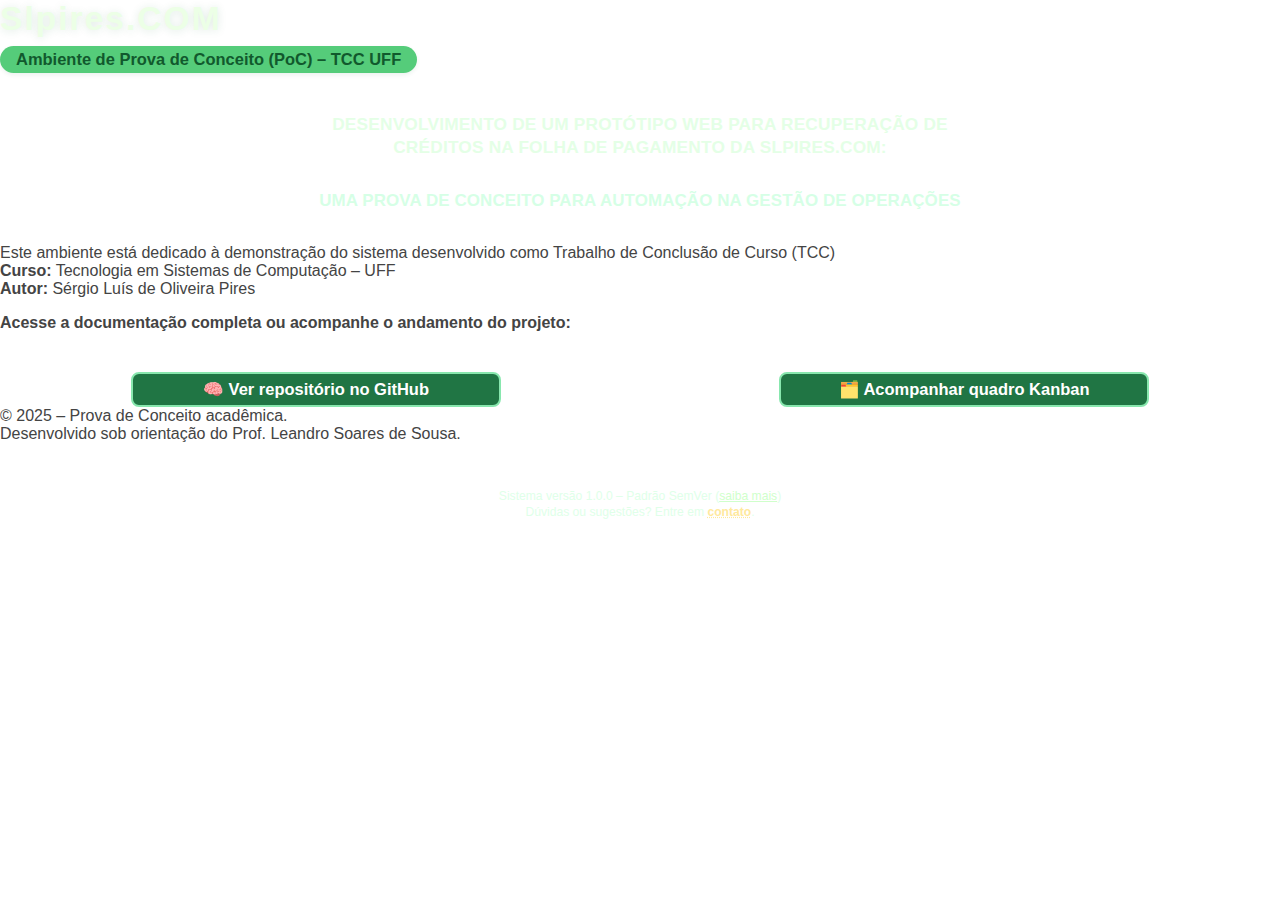
<file: public/index.html>
<!DOCTYPE html>
<html lang="pt-BR">
<head>
  <meta charset="UTF-8">
  <title>Prova de Conceito – TCC UFF | Slpires.COM</title>
  <meta name="viewport" content="width=device-width, initial-scale=1.0">
  <meta name="description" content="Protótipo acadêmico desenvolvido para Trabalho de Conclusão de Curso (TCC) do curso de Tecnologia em Sistemas de Computação - UFF">

  <link rel="icon" type="image/png" sizes="32x32" href="img/favicon-32x32.png">
  <link rel="icon" type="image/png" sizes="16x16" href="img/favicon-16x16.png">
  <link rel="shortcut icon" href="img/favicon.ico" type="image/x-icon">

  <link rel="apple-touch-icon" sizes="180x180" href="img/apple-touch-icon.png">
  <link rel="icon" type="image/png" sizes="192x192" href="img/android-chrome-192x192.png">
  <link rel="icon" type="image/png" sizes="512x512" href="img/android-chrome-512x512.png">

  <link rel="manifest" href="img/site.webmanifest">

  <link rel="stylesheet" href="css/style.css">
</head>
<body>
  <main class="container">
    <div class="logo"><b>Slpires.COM</b></div>
    <div class="status">Ambiente de Prova de Conceito (PoC) – TCC UFF</div>

    <div class="tcc-title">
      <div class="titulo-bloco1">
        DESENVOLVIMENTO DE UM PROTÓTIPO WEB PARA RECUPERAÇÃO DE <br>
        CRÉDITOS NA FOLHA DE PAGAMENTO DA SLPIRES.COM:
      </div>
      <div class="titulo-espaco"></div>
      <div class="titulo-bloco2">
        UMA PROVA DE CONCEITO PARA AUTOMAÇÃO NA GESTÃO DE OPERAÇÕES
      </div>
    </div>

    <p>
      Este ambiente está dedicado à demonstração do sistema desenvolvido como Trabalho de Conclusão de Curso (TCC)<br>
      <strong>Curso:</strong> Tecnologia em Sistemas de Computação – UFF<br>
      <strong>Autor:</strong> Sérgio Luís de Oliveira Pires
    </p>

    <p><strong>Acesse a documentação completa ou acompanhe o andamento do projeto:</strong></p>

    <div class="github-group">
      <a class="github" href="https://github.com/slpires/tcc" target="_blank" rel="noopener noreferrer" aria-label="Ver repositório no GitHub">
        🧠 Ver repositório no GitHub
      </a>
      <a class="github" href="https://github.com/users/slpires/projects/2" target="_blank" rel="noopener noreferrer" aria-label="Acompanhar quadro Kanban">
        🗂️ Acompanhar quadro Kanban
      </a>
    </div>

    <div class="credit">
      © 2025 – Prova de Conceito acadêmica.<br>
      Desenvolvido sob orientação do Prof. Leandro Soares de Sousa.
    </div>

    <footer class="footer-version">
      <small>
        Sistema versão <span id="sys-version">1.0.0</span> – Padrão SemVer
        (<a href="https://semver.org/lang/pt-BR/" target="_blank">saiba mais</a>)<br>
        Dúvidas ou sugestões? Entre em <a href="https://olink.ai/slpires" target="_blank" rel="noopener noreferrer">contato</a>.
      </small>
    </footer>
  </main>
  <script src="js/main.js"></script>
</body>
</html>
</file>
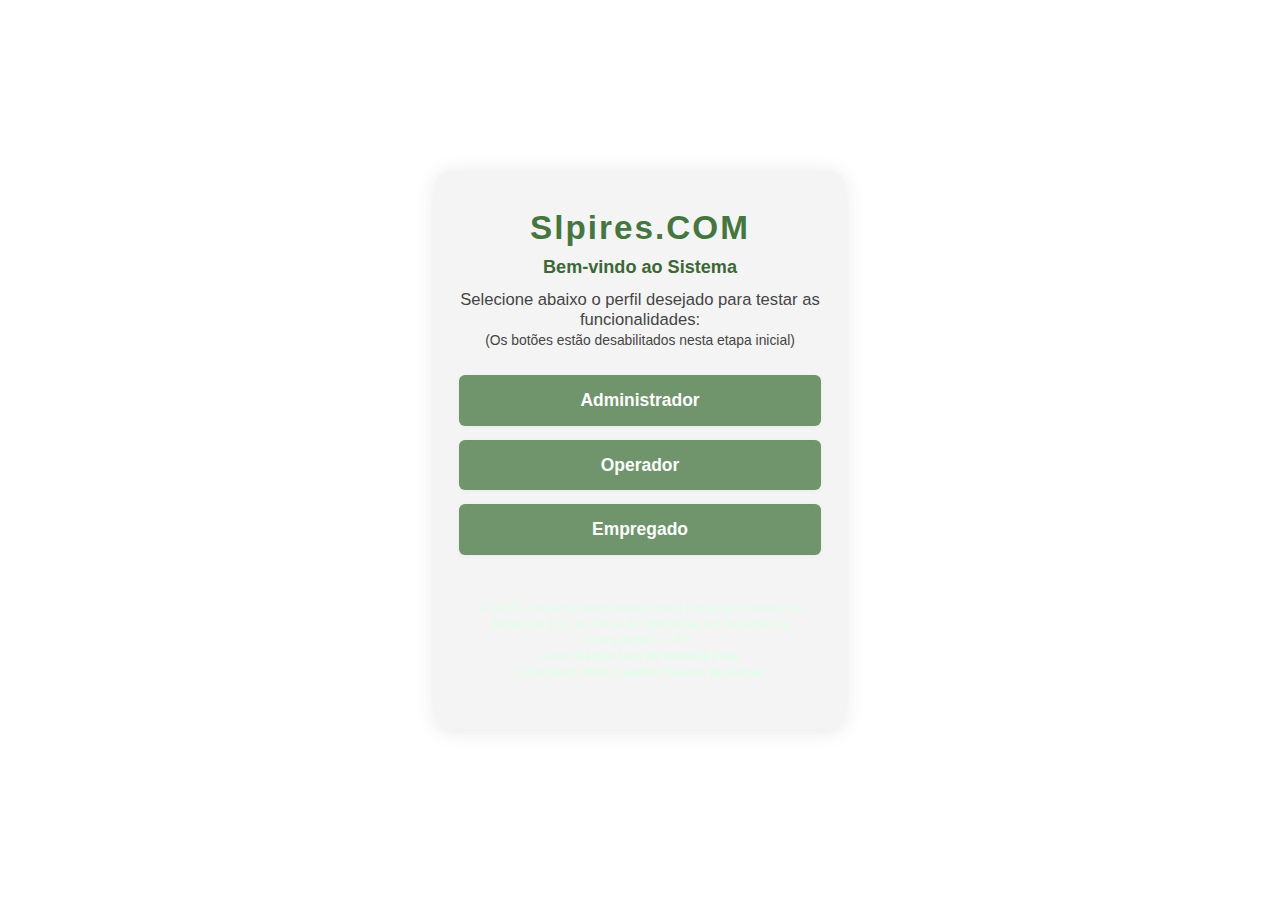
<file: public/app/index.html>
<!DOCTYPE html>
<html lang="pt-BR">
<head>
  <meta charset="UTF-8">
  <title>SLPIRES.COM – APP | Seleção de Perfil de Acesso</title>
  <meta name="viewport" content="width=device-width, initial-scale=1.0">
  <meta name="description" content="Ambiente de demonstração do sistema – Escolha de perfil de acesso | Sistema TCC SLPIRES.COM">
  <meta name="author" content="Sérgio Luís de Oliveira Pires">
  <meta name="robots" content="noindex, nofollow">
  <meta name="theme-color" content="#45763f">

  <!-- Favicon e CSS institucional -->
  <link rel="icon" type="image/png" sizes="32x32" href="../img/favicon-32x32.png">
  <link rel="icon" type="image/png" sizes="16x16" href="../img/favicon-16x16.png">
  <link rel="shortcut icon" href="../img/favicon.ico" type="image/x-icon">
  <link rel="apple-touch-icon" sizes="180x180" href="../img/apple-touch-icon.png">
  <link rel="icon" type="image/png" sizes="192x192" href="../img/android-chrome-192x192.png">
  <link rel="icon" type="image/png" sizes="512x512" href="../img/android-chrome-512x512.png">
  <link rel="manifest" href="../img/site.webmanifest">

  <link rel="stylesheet" href="../css/style.css">
</head>
<body class="sistema-bg">

  <div class="sistema-container app">
    <div class="app-logo">Slpires.COM</div>
    <div class="app-title">Bem-vindo ao Sistema</div>
    <div class="app-desc">
      Selecione abaixo o perfil desejado para testar as funcionalidades:<br>
      <small class="app-info">(Os botões estão desabilitados nesta etapa inicial)</small>
    </div>
    <div class="app-btn-group">
      <button class="app-btn" disabled>Administrador</button>
      <button class="app-btn" disabled>Operador</button>
      <button class="app-btn" disabled>Empregado</button>
    </div>
    <!-- Rodapé institucional dentro do container -->
    <footer class="footer-version app-footer">
      <small>
        © 2025 – Sistema desenvolvido como Prova de Conceito no âmbito do TCC do curso de Tecnologia em Sistemas de Computação – UFF.<br>
        Autor: <strong>Sérgio Luís de Oliveira Pires</strong><br>
        Orientador: <strong>Prof. Leandro Soares de Sousa</strong>
      </small>
    </footer>
  </div>

</body>
</html>
</file>
<file: public/css/style.css>
/* ===============================
   PALETA DE CORES – SLPIRES.COM
   =============================== */
:root {
  --verde-base:         #45763f;
  --contraste-suave:    #3e7453;
  --verde-escuro:       #3d6737;
  --verde-medio:        #497844;
  --verde-neutro:       #688863;
  --verde-suave:        #547b4e;
  --branco:             #ffffff;
  --cinza-claro:        #f4f4f4;
  --cinza-medio:        #cccccc;
  --cinza-escuro:       #444444;
  --preto:              #000000;
  --gradiente-home:     linear-gradient(120deg, #207544 60%, #9ddeaf 100%);
  --translucido-home:   rgba(0,50,20,0.12);
}

/* =========================
   ESTILOS GERAIS DE TEXTO
   ========================= */
html, body {
  width: 100vw;
  min-width: 0;
  overflow-x: hidden;
  margin: 0;
  padding: 0;
  min-height: 100vh;
  box-sizing: border-box;
  font-family: 'Segoe UI', 'Open Sans', Arial, Helvetica, sans-serif;
  font-size: 16px;
  color: var(--cinza-escuro);
  background: var(--branco);
}

/* ===== HOME PAGE/LANDING PAGE ===== */
.home-bg {
  background: var(--gradiente-home) !important;
  color: #fff;
  min-height: 100vh;
  display: flex;
  align-items: center;
  justify-content: center;
  width: 100vw;
  overflow-x: hidden;
}
.home-container {
  background: var(--translucido-home);
  border-radius: 18px;
  box-shadow: 0 4px 32px rgba(0,60,30,0.19);
  width: 98vw;
  max-width: 900px;
  padding: 38px 30px;
  text-align: center;
  margin: 32px auto;
  box-sizing: border-box;
}
.logo {
  font-family: Tahoma, Arial, sans-serif;
  font-weight: bold;
  font-size: 2.1rem;
  letter-spacing: 2px;
  margin-bottom: 8px;
  color: #ecffe6;
  text-shadow: 0 1px 8px rgba(32,117,68,0.15);
}
.status {
  display: inline-block;
  background: #55cc7a;
  color: #11592d;
  font-weight: 600;
  border-radius: 16px;
  padding: 4px 16px;
  margin-bottom: 16px;
  font-size: 1.03rem;
  box-shadow: 0 2px 4px rgba(17,89,45,0.08);
}
.tcc-title {
  margin: 24px 0 24px 0;
  text-align: center;
  max-width: 900px;
  margin-left: auto;
  margin-right: auto;
  color: #e4ffe6;
  font-family: Tahoma, Arial, sans-serif;
}
.titulo-bloco1 {
  font-size: 1.08rem;
  font-weight: bold;
  text-transform: uppercase;
  line-height: 1.34;
  letter-spacing: 0.2px;
  margin-bottom: 0;
  display: block;
}
.titulo-espaco { height: 16px; }
.titulo-bloco2 {
  font-size: 1.06rem;
  font-weight: bold;
  text-transform: uppercase;
  letter-spacing: 0.1px;
  line-height: 1.2;
  color: #d6ffe6;
  display: block;
  text-align: center;
  white-space: nowrap;
  overflow: hidden;
  text-overflow: ellipsis;
  margin-left: auto;
  margin-right: auto;
  padding: 0 12px;
  max-width: 100%;
  margin-top: 16px; /* Espaçamento entre blocos do título */
}
@media (max-width: 900px) {
  .home-container, .tcc-title { max-width: 99vw; padding-left: 2vw; padding-right: 2vw; }
  .titulo-bloco1, .titulo-bloco2 { font-size: 0.98rem; }
}
@media (max-width: 600px) {
  .titulo-bloco2 { font-size: 0.86rem; padding: 0 1vw; }
}
@media (max-width: 400px) {
  .tcc-title { font-size: 0.80rem; }
  .titulo-bloco1, .titulo-bloco2 { font-size: 0.80rem; }
}
.home-container p,
.home-container .credit { color: #eaffea; }
.home-container .credit { font-size: 0.92rem; margin-top: 20px; color: #d6ffe6; }
.footer-version { margin-top: 20px; font-size: 0.91rem; color: #e0ffe9; background: none; }
.footer-version a { color: #d0ffcb; text-decoration: underline; transition: color .2s; }
.footer-version a[href*="olink.ai"] { color: #ffe99d; font-weight: bold; text-decoration: underline dotted; }
.footer-version a[href*="olink.ai"]:hover, .footer-version a:hover { color: #218d41; }

/* Botões destacados para homepage */
.github-group {
  display: flex;
  flex-wrap: wrap;
  justify-content: center;
  gap: 1rem;
  margin-top: 1.5rem;
  margin-bottom: 0;
  width: 100%;
  box-sizing: border-box;
}
.github {
  color: #fff;
  background: #207544;
  border-radius: 8px;
  padding: 6px 16px;
  text-decoration: none;
  font-weight: 600;
  margin-top: 16px;
  display: block;
  transition: all 0.2s ease-in-out;
  border: 2px solid #88e7ae;
  min-width: 120px;
  width: 100%;
  max-width: 370px;
  text-align: center;
  font-size: 1.03em;
  box-sizing: border-box;
  margin-left: auto;
  margin-right: auto;
}
.github:hover, .github:focus-visible {
  background: #9ddeaf;
  color: #207544;
  border-color: #207544;
  transform: scale(1.03);
  box-shadow: 0 0 8px rgba(32, 117, 68, 0.25);
}
/* Destaque do botão MVP */
.btn-mvp {
  font-size: 1.13em !important;
  background: #3e7453 !important;
  border-color: #f6ffde !important;
  padding: 12px 30px !important;
  color: #fff !important;
  margin-top: 8px;
  box-shadow: 0 3px 20px rgba(44,60,30,0.15);
  transition: background 0.18s, color 0.18s, box-shadow 0.18s;
  width: 100%;
  max-width: 370px;
  min-width: 120px;
  box-sizing: border-box;
  margin-left: auto;
  margin-right: auto;
  display: block;
}
.btn-mvp:hover, .btn-mvp:focus-visible {
  background: #218d41 !important;
  color: #fff !important;
  box-shadow: 0 7px 32px #88e7ae6e;
}

/* Responsividade botões home */
@media (max-width: 500px) {
  .github-group { flex-direction: column; align-items: center; gap: 0.6rem;}
  .logo { font-size: 1.7rem; }
  .github, .btn-mvp { font-size: 0.95rem; padding: 0.72rem 0.8rem; max-width: 99vw; }
  .logo-inst { height: 32px; padding: 4px 8px; }
  .footer-institucional { gap: 16px; }
}

/* Ajustes visuais adicionais home */
.tcc-title { margin-bottom: 32px; }
.home-container .credit { margin-top: 32px; }
.footer-version { margin-top: 28px; }

/* ==============================
   ÁREA INTERNA (PÁGINAS DO SISTEMA)
   ============================== */

/* Centralização vertical plena na tela do sistema */
.sistema-bg {
  min-height: 100vh;
  display: flex;
  align-items: center;
  justify-content: center;
  background: var(--branco);
  width: 100vw;
  overflow-x: hidden;
}

/* Caixa principal do app */
.sistema-container.app {
  max-width: 410px;
  width: 98vw;
  margin: 0 auto;
  text-align: center;
  background: var(--cinza-claro);
  padding: 38px 24px 34px 24px;
  border-radius: 16px;
  box-shadow: 0 2px 20px rgba(44,60,30,0.12);
  display: flex;
  flex-direction: column;
  align-items: center;
  box-sizing: border-box;
}

/* Logo, título, descrição */
.app-logo {
  font-family: Tahoma, Arial, sans-serif;
  font-weight: bold;
  font-size: 2.08rem;
  color: var(--verde-base);
  margin-bottom: 6px;
  letter-spacing: 2px;
}
.app-title {
  font-size: 1.13rem;
  font-weight: 600;
  color: var(--verde-escuro);
  margin-bottom: 12px;
  margin-top: 4px;
}
.app-desc {
  color: var(--cinza-escuro);
  font-size: 1.04rem;
  margin-bottom: 25px;
}

/* Grupo de botões e botões */
.app-btn-group {
  display: flex;
  flex-direction: column;
  gap: 14px;
  width: 100%;
  align-items: center;
  box-sizing: border-box;
}
.app-btn {
  background: var(--verde-base);
  color: #fff;
  border: none;
  border-radius: 6px;
  padding: 0.92rem 1.1rem;
  font-size: 1.09rem;
  font-weight: 700;
  cursor: not-allowed;
  opacity: 0.75;
  width: 100%;
  max-width: 370px;
  min-width: 120px;
  margin: 0 auto;
  box-shadow: 0 1px 4px #45763f12;
  transition: background 0.18s, color 0.18s, opacity 0.18s;
  outline: none;
  text-align: center;
  box-sizing: border-box;
}
.app-btn:active,
.app-btn:focus-visible {
  outline: 2px solid var(--verde-escuro);
  opacity: 1;
}
.app-btn:hover {
  opacity: 0.85;
}

/* Responsividade app */
@media (max-width: 520px) {
  .sistema-container.app {
    max-width: 99vw;
    padding: 18px 2vw 20px 2vw;
  }
  .app-logo { font-size: 1.35rem; }
  .app-title { font-size: 1rem; }
  .app-btn { font-size: 0.99rem; padding: 0.72rem 0.8rem; max-width: 99vw; }
  .app-btn-group { gap: 0.6rem; }
}

/* Cabeçalho e rodapé institucionais */
header, footer {
  background-color: var(--verde-escuro);
  color: var(--branco);
  text-align: center;
  padding: 1rem 0;
}

/* Containers e seções sóbrias */
.section {
  padding: 2rem;
  background-color: var(--cinza-claro);
  border-bottom: 1px solid var(--cinza-medio);
}

/* Botões padrão do sistema */
.btn {
  background-color: var(--verde-base);
  color: var(--branco);
  padding: 0.6rem 1.2rem;
  border: none;
  border-radius: 4px;
  cursor: pointer;
  font-weight: bold;
  transition: background 0.2s;
  width: 100%;
  max-width: 370px;
  min-width: 120px;
  box-sizing: border-box;
  display: block;
  margin: 0.3rem auto;
}
.btn:hover { background-color: var(--verde-escuro); }
.btn-secundario {
  background-color: var(--contraste-suave);
  color: var(--branco);
  transition: background 0.2s;
}
.btn-secundario:hover { background-color: var(--verde-medio); }

/* Formulários */
input, select, textarea {
  border: 1px solid var(--cinza-medio);
  padding: 0.5rem;
  width: 100%;
  box-sizing: border-box;
  border-radius: 4px;
  background-color: var(--branco);
}
input:focus, select:focus, textarea:focus {
  border-color: var(--verde-base);
  outline: none;
}

/* Tabelas */
table {
  width: 100%;
  border-collapse: collapse;
  margin-top: 1rem;
  background-color: var(--branco);
}
table th {
  background-color: var(--verde-base);
  color: var(--branco);
  padding: 0.8rem;
  text-align: left;
}
table td {
  padding: 0.8rem;
  border-bottom: 1px solid var(--cinza-claro);
}

/* Alertas */
.alert-sucesso {
  background-color: var(--verde-suave);
  color: var(--branco);
  padding: 1rem;
  border-radius: 4px;
  margin-bottom: 1rem;
}

/* =========================
   FOOTER INSTITUCIONAL E LOGOS
   ========================= */
.footer-agradecimentos {
  text-align: center;
  margin: 36px 0 14px 0;
  font-weight: bold;
  color: #eaffea;
  font-size: 1.22rem;
  letter-spacing: 0.4px;
}
.footer-institucional {
  display: flex;
  align-items: center;
  justify-content: center;
  gap: 38px;
  flex-wrap: wrap;
  margin-bottom: 38px;
}
.logo-inst {
  height: 44px;
  width: auto;
  vertical-align: middle;
  background: #fff;
  border-radius: 10px;
  padding: 8px 16px;
  filter: drop-shadow(0 2px 8px #164);
  transition: filter 0.2s, background 0.2s;
}
.logo-inst:hover,
.logo-inst:focus-visible {
  background: rgba(244,244,244,0.90);
  filter: drop-shadow(0 4px 14px #207544) brightness(1.13);
}
@media (max-width: 600px) {
  .footer-institucional {
    gap: 16px;
  }
  .logo-inst {
    height: 32px;
    padding: 4px 8px;
  }
}

.lattes-link {
  display: inline-block;
  vertical-align: middle;
  margin-left: 6px;
  font-size: 1.04em;
  color: #218d41;
  background: none;
  text-decoration: none;
  transition: color 0.18s, transform 0.18s;
}
.lattes-link:hover,
.lattes-link:focus-visible {
  color: #3d6737;
  transform: scale(1.12) rotate(-5deg);
}
</file>
